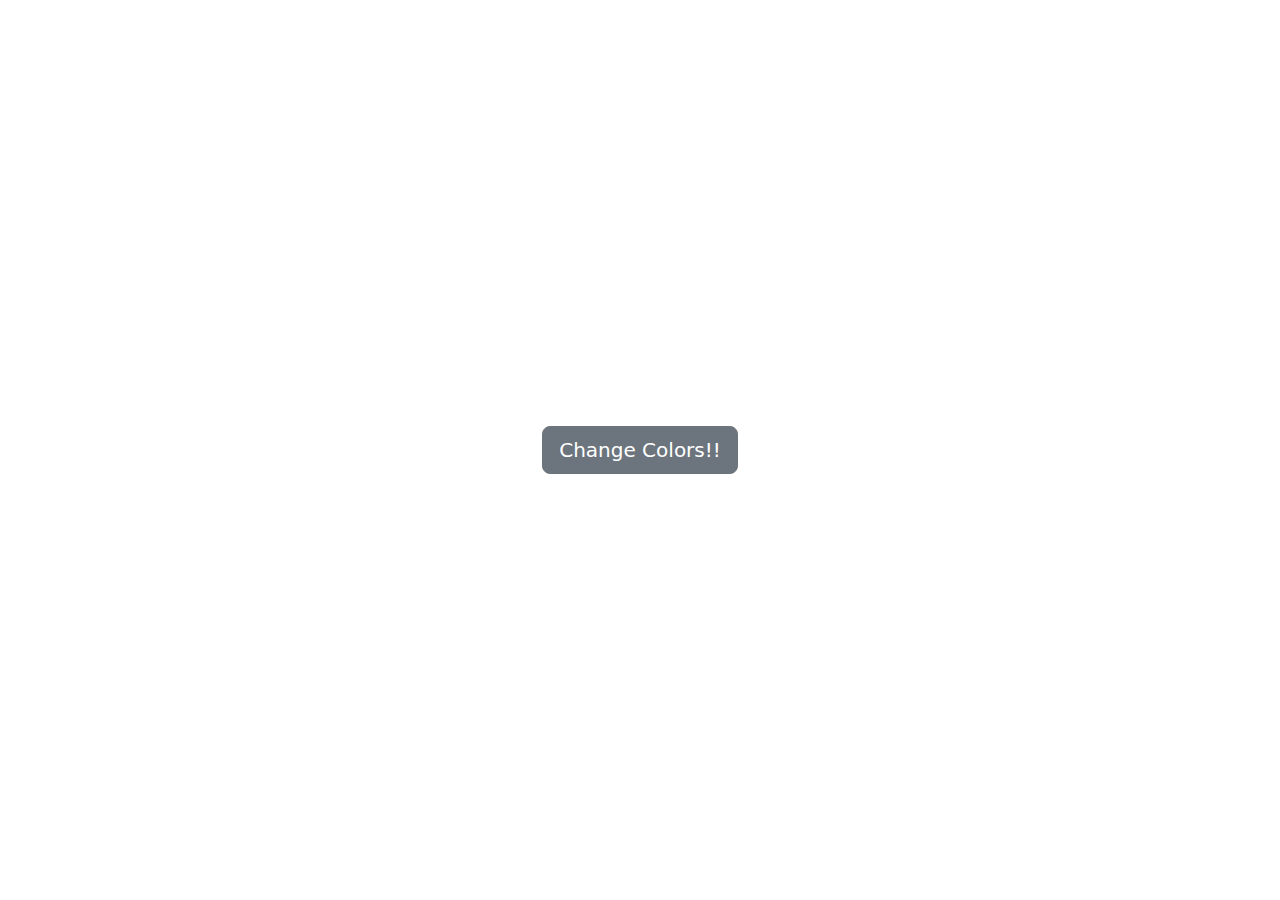
<file: index.html>
<!DOCTYPE html>
<html lang="en">
<head>
    <meta charset="UTF-8">
    <meta name="viewport" content="width=device-width, initial-scale=1.0">
    <link rel="stylesheet" type="text/css" href=".\style.css">
    <link rel="stylesheet" href="https://cdn.jsdelivr.net/npm/bootstrap@5.2.3/dist/css/bootstrap.min.css">
    <title>Background Color Changer</title>
</head>
<body>
    <div class = "container">
        <button onclick="changeColors()" type="button" class="btn btn-secondary btn-lg">Change Colors!!</button>
    </div>
    <script type="text/javascript" src="script.js"></script>
</body>
</html>
</file>
